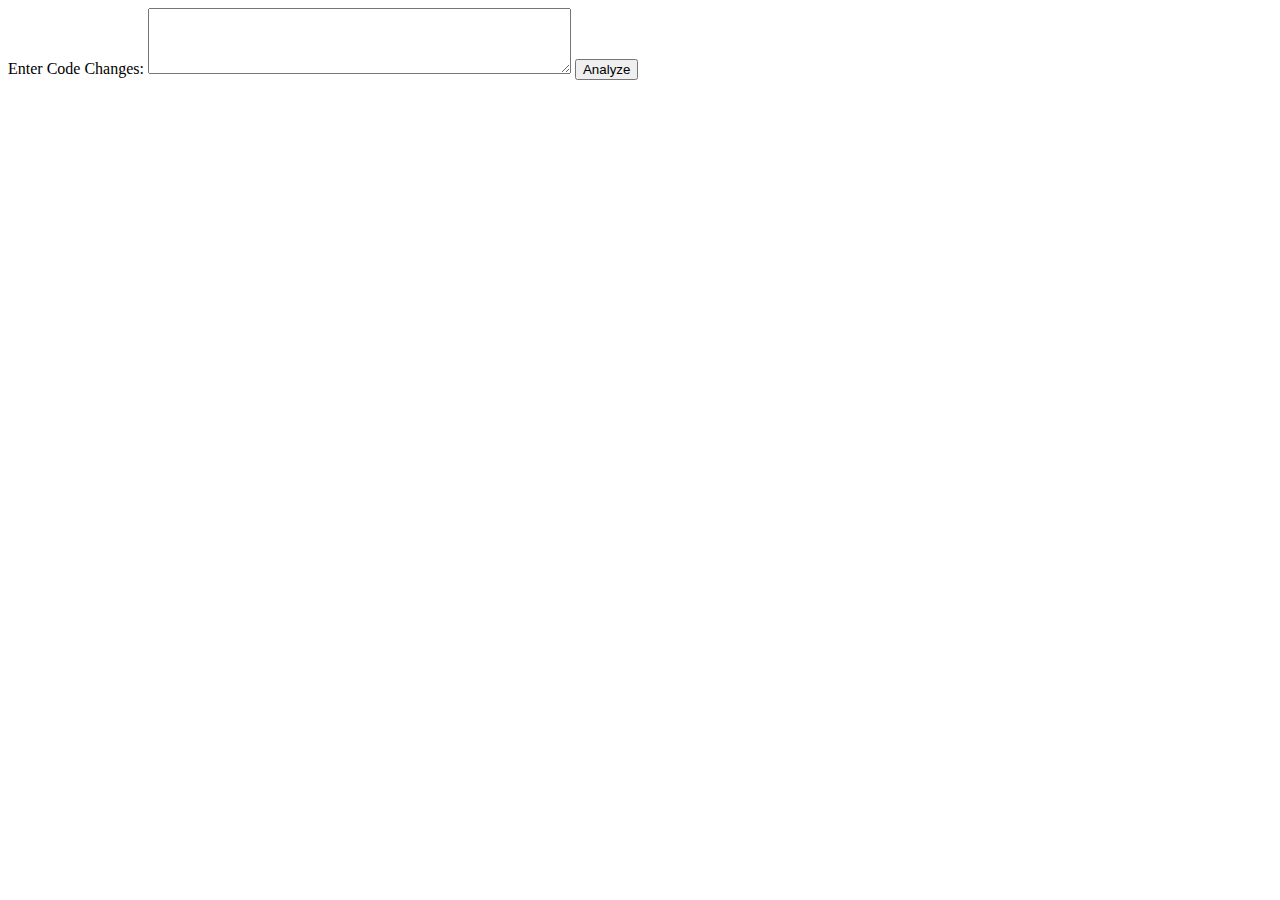
<file: APP/templates/temp.html>
<!DOCTYPE html>
<html lang="en">
<head>
    <meta charset="UTF-8">
    <meta name="viewport" content="width=device-width, initial-scale=1.0">
    <title>Text Analysis</title>
    <style>
        #openai-reply div {
            margin-bottom: 10px;
            position: relative;
        }
        #overlay-button {
            position: absolute;
            z-index: 1000;
            padding: 5px 10px;
            background-color: #4CAF50;
            color: white;
            border: none;
            cursor: pointer;
            display: none;
        }
    </style>
</head>
<body>
    <form id="popup-form">
        <label for="code-changes">Enter Code Changes:</label>
        <textarea id="code-changes" name="code-changes" rows="4" cols="50"></textarea>
        <input type="submit" value="Analyze">
    </form>
    <div id="openai-reply"></div>
    <button id="overlay-button">Copy Selected Text</button>

    <script>
        function displayPopup(message) {
            const stringsToBold = ["Probable Symptom", "Description", "Bug Type", "Bug Pattern", "Vulnerability", "Test Case"];
            stringsToBold.forEach(str => {
                const regex = new RegExp(str, 'g');
                message = message.replace(regex, "<strong>" + str + "</strong>");
            });

            const openaiReplyDiv = document.getElementById('openai-reply');
            openaiReplyDiv.innerHTML = '';

            const topics = message.split("<br>");
            topics.forEach(topic => {
                const topicDiv = document.createElement('div');
                topicDiv.innerHTML = topic.trim();
                openaiReplyDiv.appendChild(topicDiv);
            });
        }

        document.getElementById('popup-form').addEventListener('submit', function(event) {
            event.preventDefault();

            const defaultText = "Response from OpenAI is loading. Please wait...";
            displayPopup(defaultText);

            const fixedText = "What bugs does this code change resolve? ...";
            const inputText = document.getElementById('code-changes').value;
            const popupText = fixedText + " " + inputText;

            setTimeout(function() {
                // Simulate AJAX request
                const response = {
                    generated_text: "Probable Symptom: This is a symptom.<br>Description: This is a description.<br>Bug Type: Quantum Bug.<br>Bug Pattern: Pattern A.<br>Vulnerability: High.<br>Test Case: Test case 1."
                };
                displayPopup(response.generated_text);
            }, 500);
        });

        document.getElementById('openai-reply').addEventListener('mouseup', function(event) {
            const selectedText = window.getSelection().toString().trim();
            const overlayButton = document.getElementById('overlay-button');

            if (selectedText && window.getSelection().anchorNode.parentElement.closest('#openai-reply')) {
                const range = window.getSelection().getRangeAt(0);
                const rect = range.getBoundingClientRect();
                overlayButton.style.display = 'block';
                overlayButton.style.top = `${rect.bottom + window.scrollY}px`;
                overlayButton.style.left = `${rect.left + window.scrollX}px`;
            } else {
                overlayButton.style.display = 'none';
            }
        });

        document.getElementById('overlay-button').addEventListener('click', function() {
            const selectedText = window.getSelection().toString().trim();
            if (selectedText) {
                const textField = document.createElement('textarea');
                textField.innerText = selectedText;
                document.body.appendChild(textField);
                textField.select();
                document.execCommand('copy');
                textField.remove();

                this.textContent = 'Copied!';
                setTimeout(() => {
                    this.textContent = 'Copy Selected Text';
                }, 2000); // Reset button text after 2 seconds
            }
        });
    </script>
</body>
</html>
</file>
